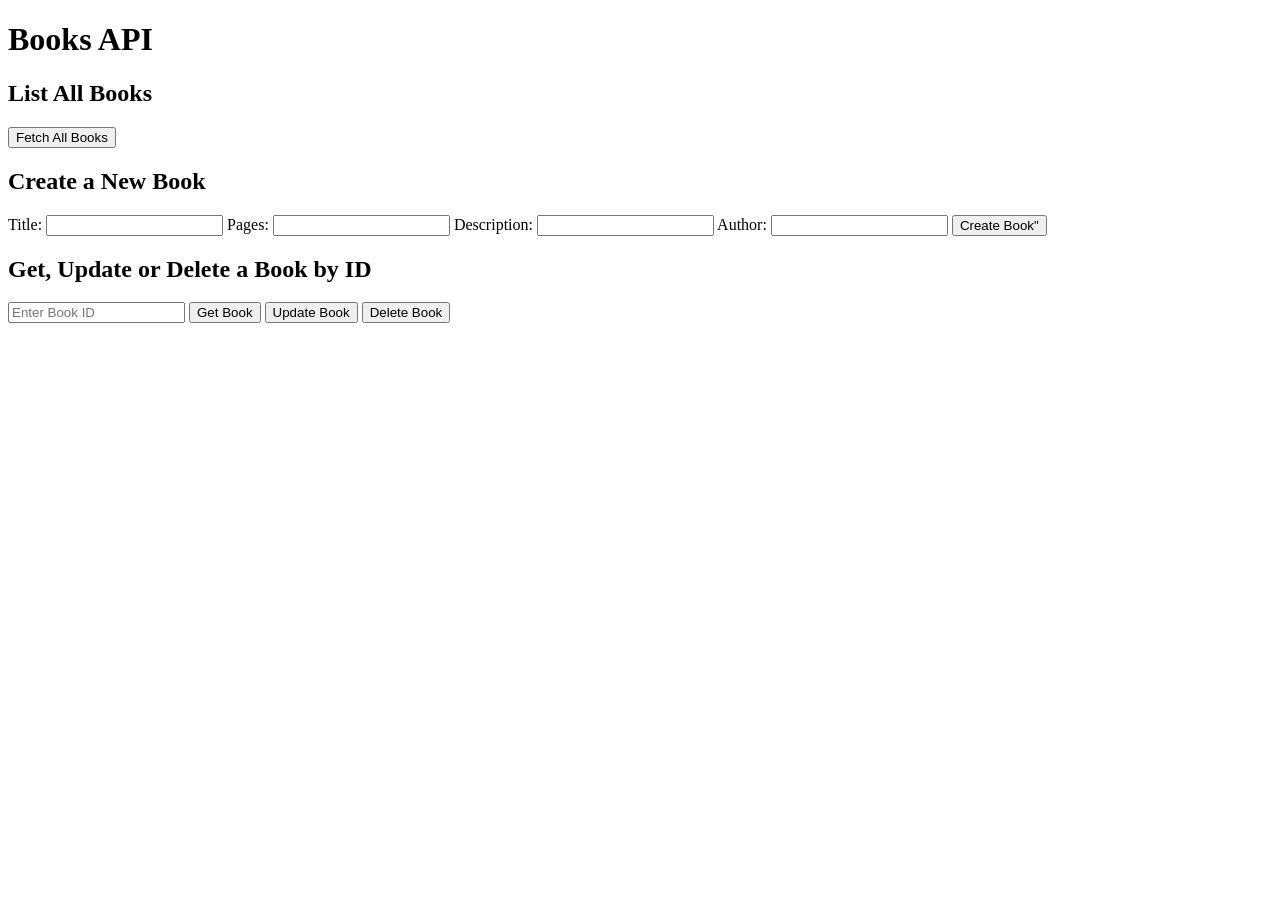
<file: demo.html>
<!DOCTYPE html>
<html lang="en">
<head>
    <meta charset="UTF-8">
    <meta name="viewport" content="width=device-width, initial-scale=1.0">
    <title>Books API</title>
</head>
<body>
    <h1>Books API</h1>

    <h2>List All Books</h2>
    <button onclick="getAllBooks()">Fetch All Books</button>
    <ul id="booksList"></ul>
    
    <h2>Create a New Book</h2>
    <form id="createBookForm" onsubmit="createBook(event)">
        <label>Title: <input type="text" id="title" required></label>
        <label>Pages: <input type="number" id="pages" required></label>
        <label>Description: <input type="text" id="description" required></label>
        <label>Author: <input type="text" id="author" required></label>
        <button type="submit">Create Book"</button>
    </form>
    
    <h2>Get, Update or Delete a Book by ID</h2>
    <input type="number" id="bookId" placeholder="Enter Book ID">
    <button onclick="getBook()">Get Book</button>
    <button onclick="updateBook()">Update Book</button>
    <button onclick="deleteBook()">Delete Book</button>

    <div id="bookDetails"></div>

    <script>
        const apiUrl = 'http://localhost:8000/books/';

        // Fetch all books
        async function getAllBooks() {
            try {
                const response = await fetch(apiUrl);
                const books = await response.json();
                const booksList = document.getElementById('booksList');
                booksList.innerHTML = '';
                books.forEach(book => {
                    const listItem = document.createElement('li');
                    listItem.textContent = `ID: ${book.id}, Title: ${book.title}, Author: ${book.author}`;
                    booksList.appendChild(listItem);
                });
            } catch (error) {
                console.error('Error fetching books:', error);
            }
        }

        // Create a new book
        async function createBook(event) {
            event.preventDefault();
            const title = document.getElementById('title').value;
            const pages = document.getElementById('pages').value;
            const description = document.getElementById('description').value;
            const author = document.getElementById('author').value;

            try {
                const response = await fetch(apiUrl, {
                    method: 'POST',
                    headers: {
                        'Content-Type': 'application/json'
                    },
                    body: JSON.stringify({ title, pages, description, author })
                });
                const newBook = await response.json();
                alert('Book created: ' + JSON.stringify(newBook));
                getAllBooks();
            } catch (error) {
                console.error('Error creating book:', error);
            }
        }

        // Fetch a single book by ID
        async function getBook() {
            const bookId = document.getElementById('bookId').value;
            if (!bookId) {
                alert('Please enter a Book ID.');
                return;
            }

            try {
                const response = await fetch(`${apiUrl}${bookId}/`);
                if (response.status === 404) {
                    alert('Book not found');
                    return;
                }
                const book = await response.json();
                document.getElementById('bookDetails').textContent = JSON.stringify(book);
            } catch (error) {
                console.error('Error fetching book:', error);
            }
        }

        // Update a book by ID
        async function updateBook() {
            const bookId = document.getElementById('bookId').value;
            if (!bookId) {
                alert('Please enter a Book ID.');
                return;
            }

            const title = prompt('Enter new title:');
            const pages = prompt('Enter new number of pages:');
            const description = prompt('Enter new description:');
            const author = prompt('Enter new author:');

            try {
                const response = await fetch(`${apiUrl}${bookId}/`, {
                    method: 'PUT',
                    headers: {
                        'Content-Type': 'application/json'
                    },
                    body: JSON.stringify({ title, pages, description, author })
                });
                if (response.status === 404) {
                    alert('Book not found');
                    return;
                }
                const updatedBook = await response.json();
                alert('Book updated: ' + JSON.stringify(updatedBook));
                getAllBooks();
            } catch (error) {
                console.error('Error updating book:', error);
            }
        }

        // Delete a book by ID
        async function deleteBook() {
            const bookId = document.getElementById('bookId').value;
            if (!bookId) {
                alert('Please enter a Book ID.');
                return;
            }

            try {
                const response = await fetch(`${apiUrl}${bookId}/`, {
                    method: 'DELETE'
                });
                if (response.status === 404) {
                    alert('Book not found');
                    return;
                }
                alert('Book deleted');
                getAllBooks();
            } catch (error) {
                console.error('Error deleting book:', error);
            }
        }
    </script>
</body>
</html>
</file>
